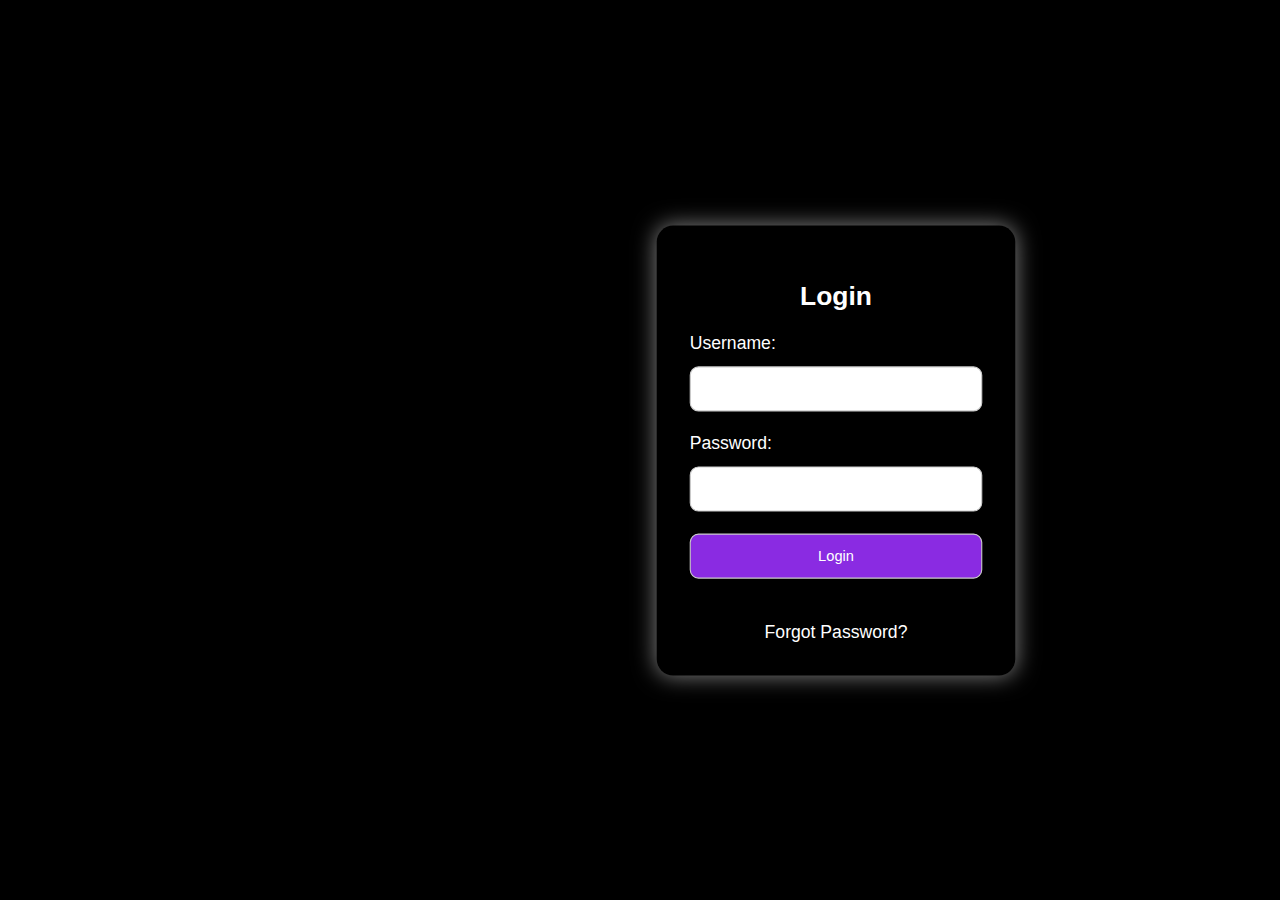
<file: index.html>
<!DOCTYPE html>
<html lang="en">

<head>
    <meta charset="UTF-8">
    <meta name="viewport" content="width=device-width, initial-scale=1.0">
    <title>User Login</title>
    <link href="style.css" rel="stylesheet">
    GRANT ALL PRIVILEGES ON webapp_db.* TO 'your_username'@'localhost' IDENTIFIED BY 'your_password';

</head>

<body>
    <div class="login">
        <h2>Login</h2>
        <form action="login.php" method="post">
            <label for="username">Username:</label>
            <input type="text" id="username" name="username" required>
            
            <label for="password">Password:</label>
            <input type="password" id="password" name="password" required>
            
            <input type="submit" value="Login">
        </form>

        <a href="forgot_password.html">Forgot Password?</a>
    </div>
</body>

</html>
</file>
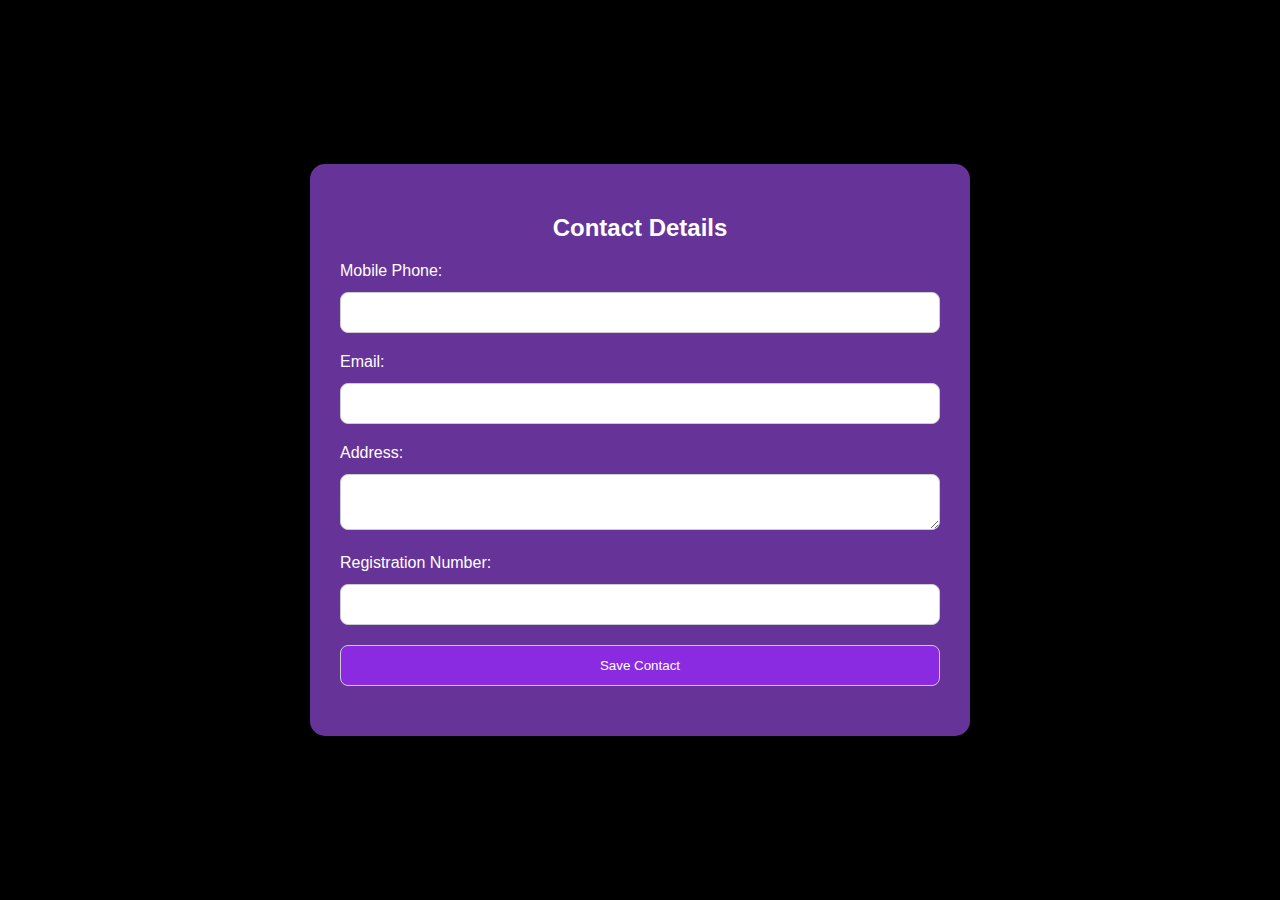
<file: contact_form.html>
<!DOCTYPE html>
<html lang="en">
<head>
    <meta charset="UTF-8">
    <meta name="viewport" content="width=device-width, initial-scale=1.0">
    <title>Contact Details</title>
    <style>
        body {
            font-family: Arial, sans-serif;
            background-color: #000; /* Black */
            margin: 0;
            padding: 0;
            display: flex;
            align-items: center;
            justify-content: center;
            min-height: 100vh;
        }

        form {
            background-color: #663399; /* Rebeccapurple */
            box-shadow: 0 0 20px rgba(0, 0, 0, 0.3);
            padding: 30px;
            border-radius: 15px;
            width: 70%; /* Increased width */
            max-width: 600px; /* Added max-width */
            margin: 0 auto;
        }

        h2 {
            text-align: center;
            color: #fff;
        }

        label {
            display: block;
            margin-bottom: 12px;
            color: #fff;
        }

        input,
        textarea {
            width: 100%;
            padding: 12px;
            margin-bottom: 20px;
            box-sizing: border-box;
            border: 1px solid #ccc;
            border-radius: 8px;
        }

        input[type="submit"] {
            background-color: #8a2be2; /* Blue Violet */
            color: white;
            cursor: pointer;
            transition: background-color 0.3s ease-in-out; /* Smooth transition on hover */
        }

        input[type="submit"]:hover {
            background-color: #9932cc; /* Dark Orchid */
        }

        footer {
            margin-top: 20px;
            text-align: center;
            color: #fff;
        }
    </style>
</head>
<body>
    <form action="save_contact.php" method="post" class="formm">
        <h2>Contact Details</h2>
        <label for="mobile">Mobile Phone:</label>
        <input type="tel" id="mobile" name="mobile" required><br>
        
        <label for="email">Email:</label>
        <input type="email" id="email" name="email" required><br>
        
        <label for="address">Address:</label>
        <textarea id="address" name="address" required></textarea><br>
        
        <label for="reg_number">Registration Number:</label>
        <input type="text" id="reg_number" name="reg_number" required><br>
        
        <input type="submit" value="Save Contact">
    </form>


</body>
</html>
</file>
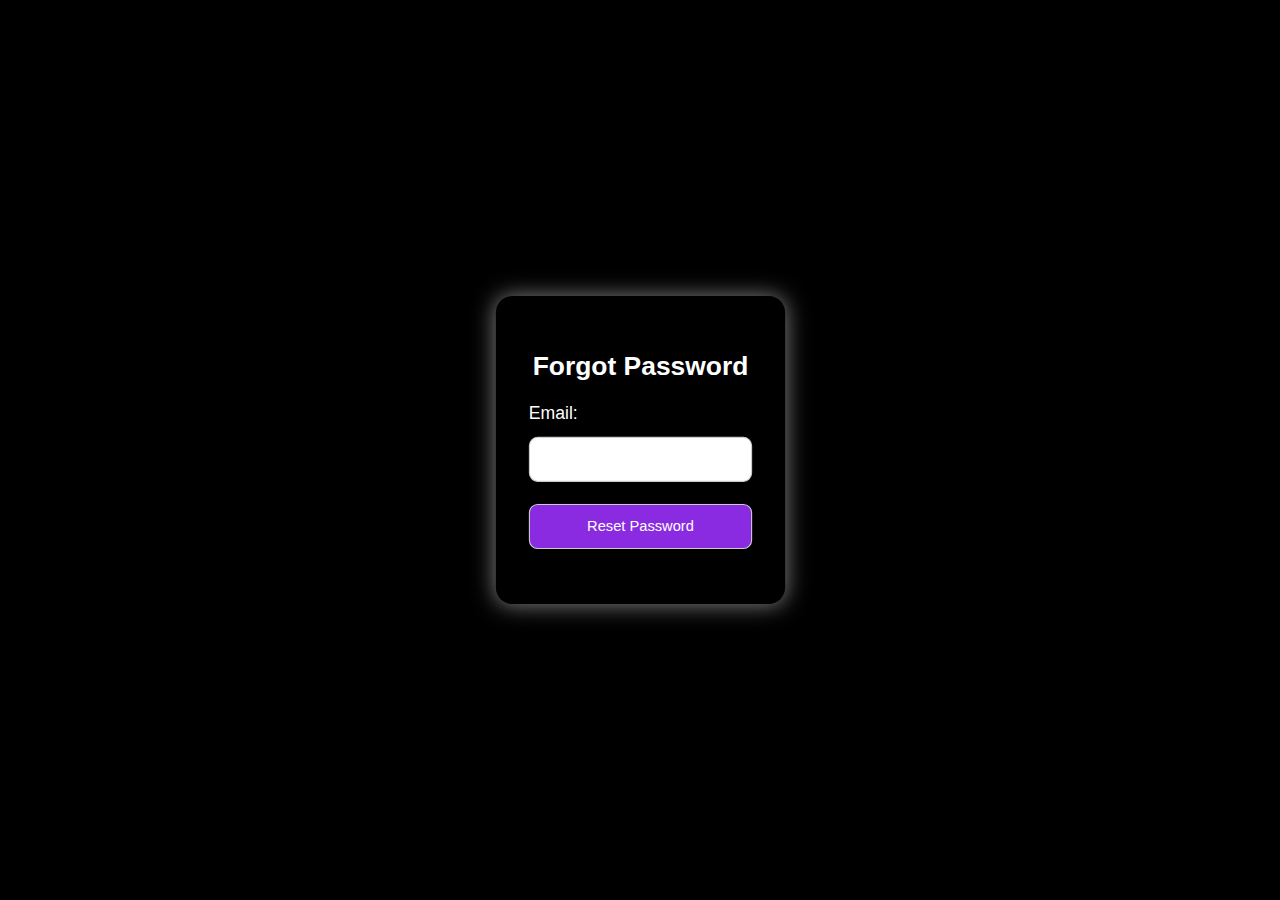
<file: forgot_password.html>
<!DOCTYPE html>
<html lang="en">
<head>
    <meta charset="UTF-8">
    <meta name="viewport" content="width=device-width, initial-scale=1.0">
    <title>Forgot Password</title>
    <link href="style.css" rel="stylesheet">
</head>
<body>
    <div class="forgot-password">
        <h2>Forgot Password</h2>
        <form action="reset_password.php" method="post">
            <label for="email">Email:</label>
            <input type="email" id="email" name="email" required><br>
            
            <input type="submit" value="Reset Password">
        </form>
    </div>
</body>
</html>
</file>
<file: style.css>
body {
  font-family: Arial, sans-serif;
  background-color: #000; /* Black */
  margin: 0;
  padding: 0;
  display: flex;
  align-items: center;
  justify-content: center;
  min-height: 100vh;
}

.login {
  background-color: #000; /* Black */
  box-shadow: 0 0 20px rgba(255, 255, 255, 0.5);
  padding: 30px;
  border-radius: 15px;
  max-width: 450px;
  margin-left:-31% ;
  transform: scale(1.1); /* Enlarge the form */
  animation: pulse 1s infinite alternate; /* Subtle pulsing animation */
}

h2 {
  text-align: center;
  color: #fff;
}

form {
  color: #fff;
}

label {
  display: block;
  margin-bottom: 12px;
  color: #fff;
}

input {
  width: 100%;
  padding: 12px;
  margin-bottom: 20px;
  box-sizing: border-box;
  border: 1px solid #ccc;
  border-radius: 8px;
}

input[type="submit"] {
  background-color: #8a2be2; /* Blue Violet */
  color: white;
  cursor: pointer;
  transition: background-color 0.3s ease-in-out; /* Smooth transition on hover */
}

input[type="submit"]:hover {
  background-color: #9932cc; /* Dark Orchid */
}

a {
  display: block;
  text-align: center;
  color: #fff;
  text-decoration: none;
  margin-top: 20px;
}

@keyframes pulse {
  to {
      transform: scale(1);
  }
}
      .forgot-password {
            background-color: #000; /* Black */
            box-shadow: 0 0 20px rgba(255, 255, 255, 0.5);
            padding: 30px;
            border-radius: 15px;
            max-width: 450px;
            margin: 0 auto;
            transform: scale(1.1); /* Enlarge the form */
            animation: pulse 1s infinite alternate; /* Subtle pulsing animation */
        }
</file>
